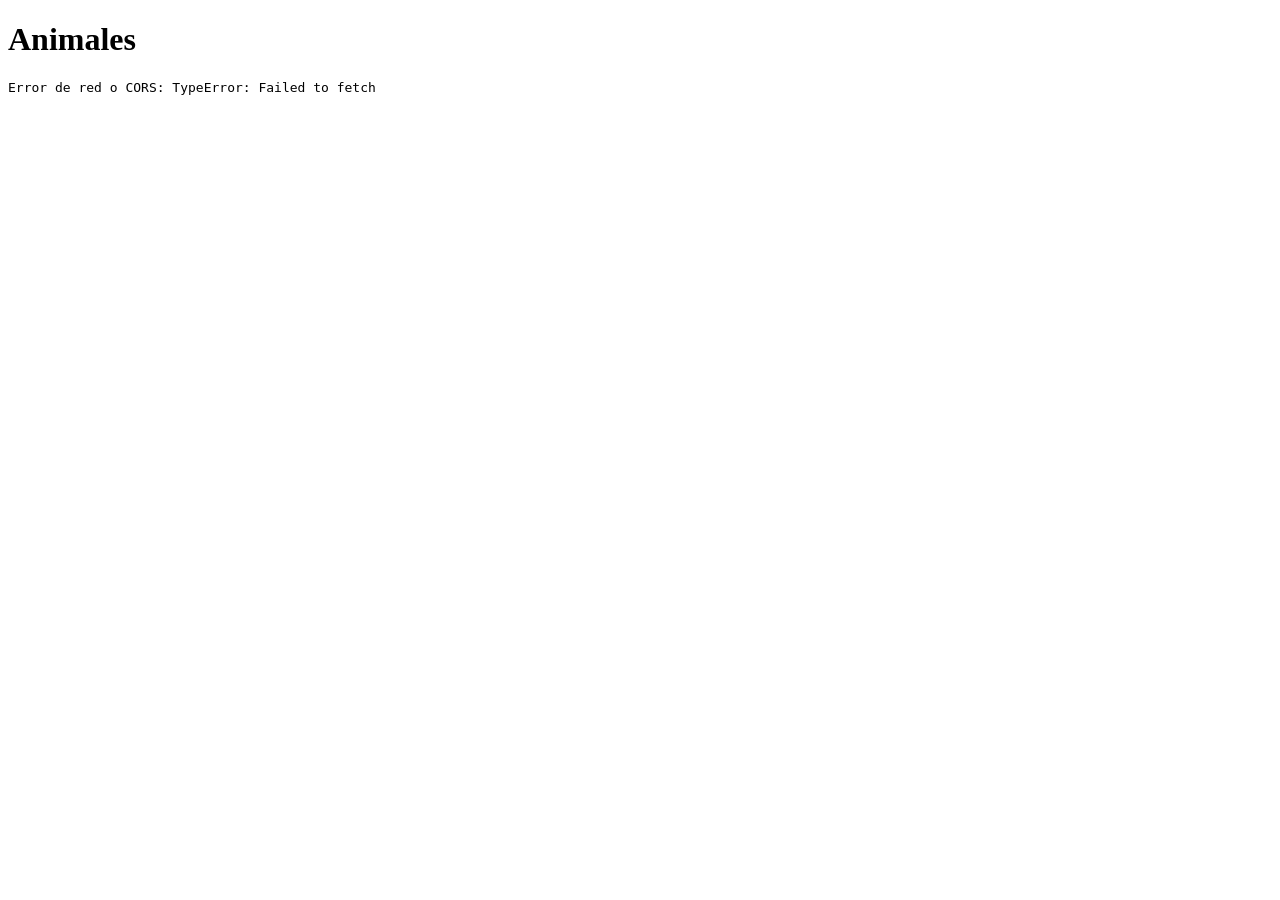
<file: frontend/index.html>
<!DOCTYPE html>
<html lang="es">
<head>
  <meta charset="UTF-8">
  <title>Animales</title>
</head>
<body>
  <h1>Animales</h1>
  <ul id="lista"></ul>
  <pre id="msg"></pre>

  <script>
    async function cargarAnimales() {
      const lista = document.getElementById("lista");
      const msg = document.getElementById("msg");
      lista.innerHTML = "";
      msg.textContent = "";

      try {
        const res = await fetch("http://localhost:8080/animals");
        const text = await res.text();

        if (!res.ok) {
          msg.textContent = "Error HTTP " + res.status + ": " + text;
          return;
        }

        const data = JSON.parse(text);

        if (!Array.isArray(data) || data.length === 0) {
          msg.textContent = "No hay animales cargados.";
          return;
        }

        data.forEach(a => {
          const li = document.createElement("li");
          li.textContent = `${a.nombre} - ${a.especie} - ${a.ubicacion} - ${a.estadoAdopcion}`;
          lista.appendChild(li);
        });
      } catch (e) {
        msg.textContent = "Error de red o CORS: " + e;
      }
    }

    cargarAnimales();
  </script>
</body>
</html>
</file>
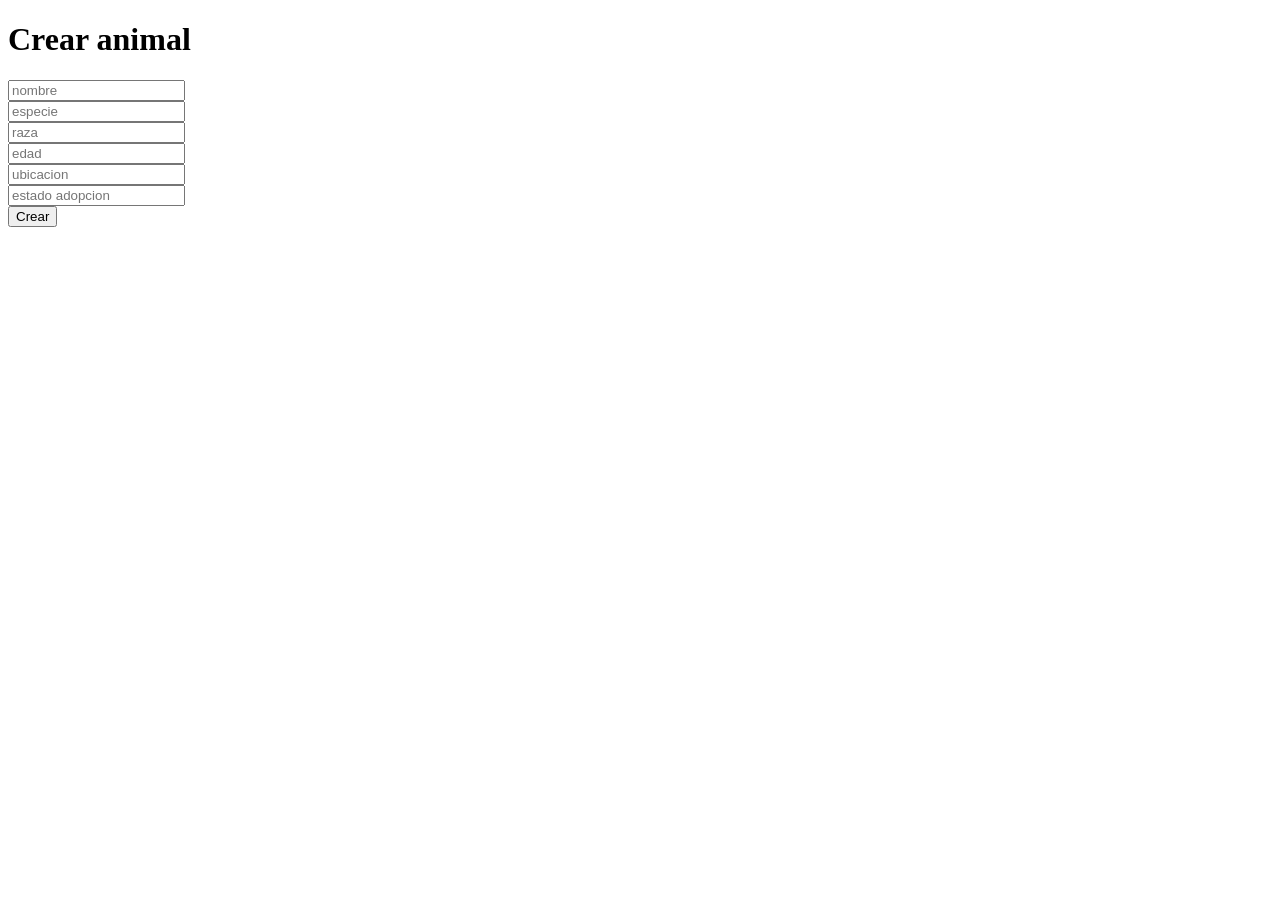
<file: frontend/admin.html>
<!DOCTYPE html>
<html lang="es">
<head>
  <meta charset="UTF-8">
  <title>Admin Animales</title>
</head>
<body>
  <h1>Crear animal</h1>

  <input id="nombre" placeholder="nombre"><br>
  <input id="especie" placeholder="especie"><br>
  <input id="raza" placeholder="raza"><br>
  <input id="edad" type="number" placeholder="edad"><br>
  <input id="ubicacion" placeholder="ubicacion"><br>
  <input id="estadoAdopcion" placeholder="estado adopcion"><br>

  <button onclick="crear()">Crear</button>

  <pre id="msg"></pre>

  <script>
    async function crear() {
      const msg = document.getElementById("msg");
      msg.textContent = "";

      const token = localStorage.getItem("token");
      if (!token) {
        msg.textContent = "No hay token. Primero haz login.";
        return;
      }

      try {
        const res = await fetch("http://localhost:8080/animals", {
          method: "POST",
          headers: {
            "Content-Type": "application/json",
            "Authorization": "Bearer " + token
          },
          body: JSON.stringify({
            nombre: document.getElementById("nombre").value,
            especie: document.getElementById("especie").value,
            raza: document.getElementById("raza").value,
            edad: parseInt(document.getElementById("edad").value),
            ubicacion: document.getElementById("ubicacion").value,
            estadoAdopcion: document.getElementById("estadoAdopcion").value
          })
        });

        const text = await res.text();

        if (!res.ok) {
          msg.textContent = "Error HTTP " + res.status + ": " + text;
          return;
        }

        msg.textContent = "Animal creado correctamente: " + text;
      } catch (e) {
        msg.textContent = "Error de red o CORS: " + e;
      }
    }
  </script>
</body>
</html>
</file>
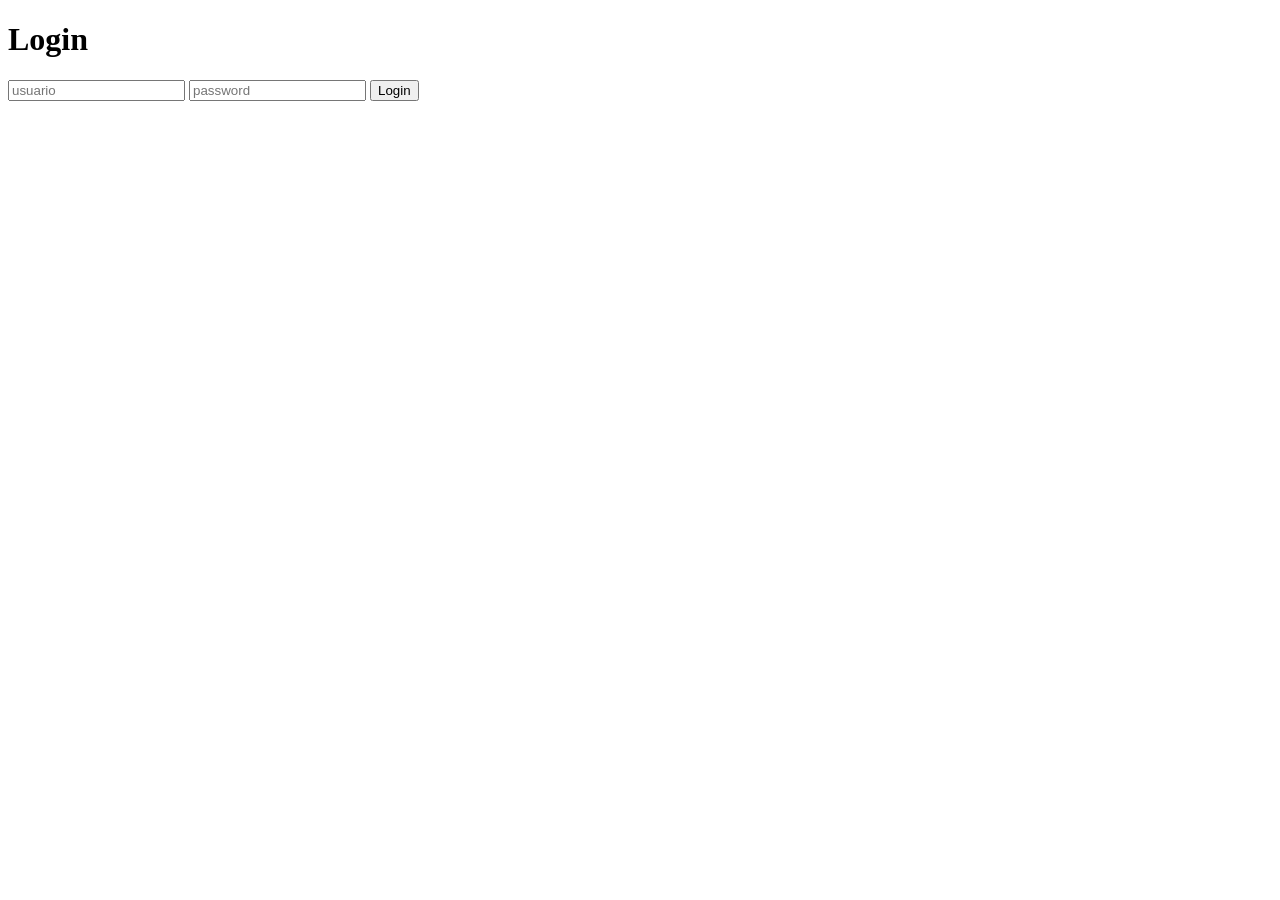
<file: frontend/login.html>
<!DOCTYPE html>
<html lang="es">
<head>
  <meta charset="UTF-8">
  <title>Login</title>
</head>
<body>
  <h1>Login</h1>

  <input id="user" placeholder="usuario">
  <input id="pass" type="password" placeholder="password">
  <button onclick="login()">Login</button>

  <pre id="msg"></pre>

  <script>
    async function login() {
      const msg = document.getElementById("msg");
      msg.textContent = "";

      try {
        const res = await fetch("http://localhost:8080/auth/login", {
          method: "POST",
          headers: {"Content-Type": "application/json"},
          body: JSON.stringify({
            username: document.getElementById("user").value,
            password: document.getElementById("pass").value
          })
        });

        const text = await res.text();

        if (!res.ok) {
          msg.textContent = "Error HTTP " + res.status + ": " + text;
          return;
        }

        const data = JSON.parse(text);

        if (!data.token) {
          msg.textContent = "No vino token en la respuesta: " + text;
          return;
        }

        localStorage.setItem("token", data.token);
        msg.textContent = "Login OK. Token guardado.";
      } catch (e) {
        msg.textContent = "Error de red o CORS: " + e;
      }
    }
  </script>
</body>
</html>
</file>
